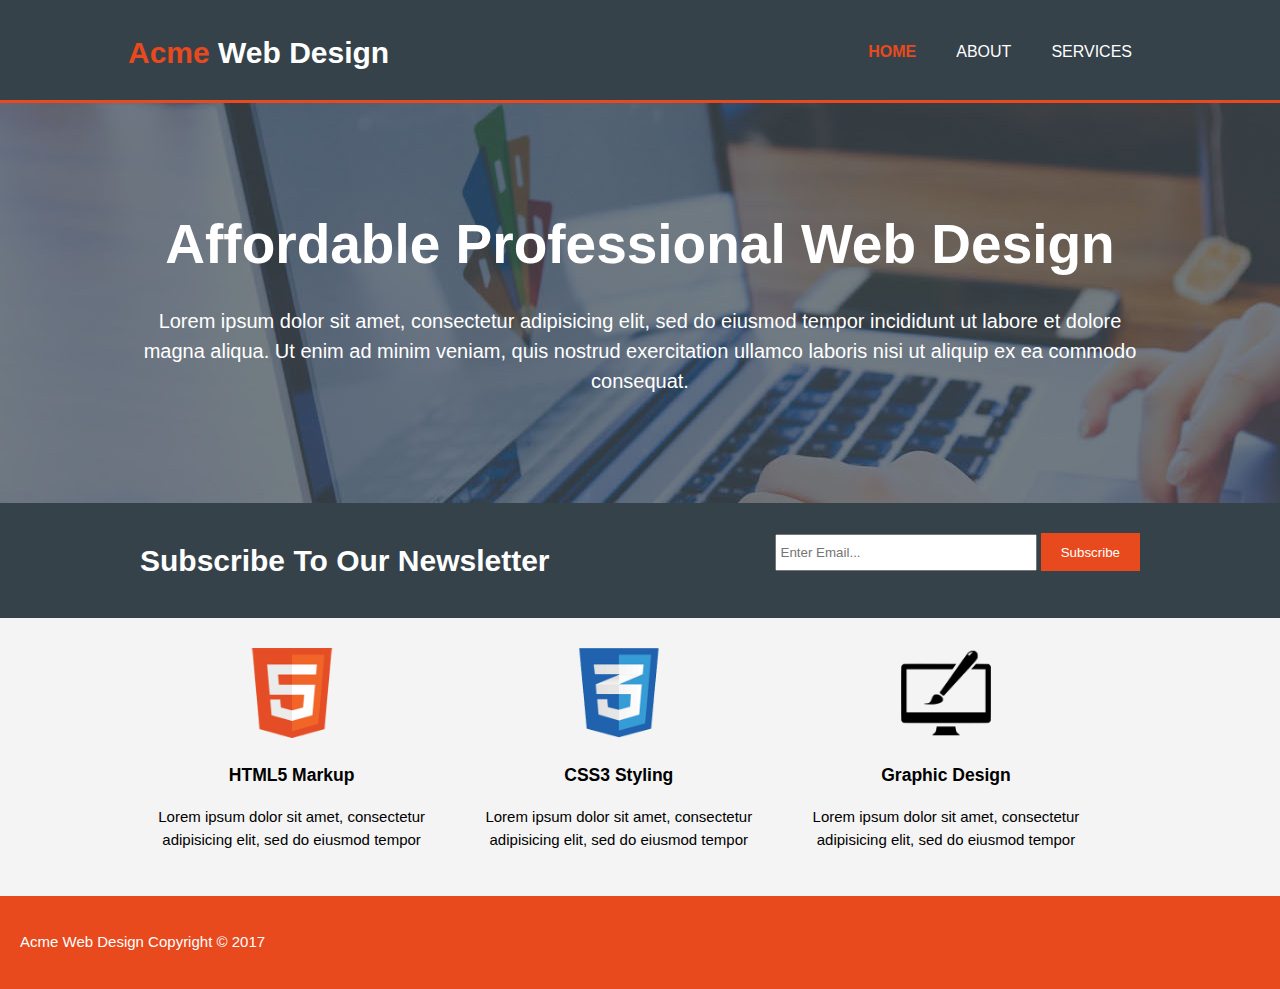
<file: index.html>
<!DOCTYPE html>
<html>
  <head>
    <meta charset="utf-8">
    <meta name="viewport" content="width=device-width">
    <meta name="decription" content="Practicing HTML coding">
    <title>Acme Web Design | Welcome</title>
    <link rel="stylesheet" href="./css/style.css">
  </head>
  <body>
    <header>
      <div class="container">
        <div id="branding">
          <h1><span class="highlight">Acme</span> Web Design</h1>
        </div>
          <nav>
            <ul>
              <li class="current"><a href="index.html">Home</a></li>
              <li><a href="about.html">About</a></li>
              <li><a href="services.html">Services</a></li>
            </ul>
          </nav>
      </div>
    </header>

    <section id="showcase">
      <div class="container">
        <h1>Affordable Professional Web Design</h1>
        <p>Lorem ipsum dolor sit amet, consectetur adipisicing elit, sed do eiusmod tempor incididunt ut labore et dolore magna aliqua. Ut enim ad minim veniam, quis nostrud exercitation ullamco laboris nisi ut aliquip ex ea commodo consequat.</p>
      </div>
    </section>

    <section id="newsletter">
      <div class="container">
        <h1>Subscribe To Our Newsletter</h1>
        <form>
          <input type="email" placeholder="Enter Email...">
          <button type="submit" class="button_1">Subscribe</button>
        </form>
      </div>
    </section>

    <section id="boxes">
      <div class="container">
        <div class="box">
          <img src="./img/logo_html.png" alt="HTML5 Logo">
          <h3>HTML5 Markup</h3>
          <p>Lorem ipsum dolor sit amet, consectetur adipisicing elit, sed do eiusmod tempor</p>
        </div>
        <div class="box">
          <img src="./img/logo_css.png" alt="HTML5 Logo">
          <h3>CSS3 Styling</h3>
          <p>Lorem ipsum dolor sit amet, consectetur adipisicing elit, sed do eiusmod tempor</p>
        </div>
        <div class="box">
          <img src="./img/logo_brush.png" alt="HTML5 Logo">
          <h3>Graphic Design</h3>
          <p>Lorem ipsum dolor sit amet, consectetur adipisicing elit, sed do eiusmod tempor</p>
        </div>
      </div>
    </section>

    <footer>
      <p>Acme Web Design Copyright &copy; 2017</p>
    </footer>
  </body>
</html>
</file>
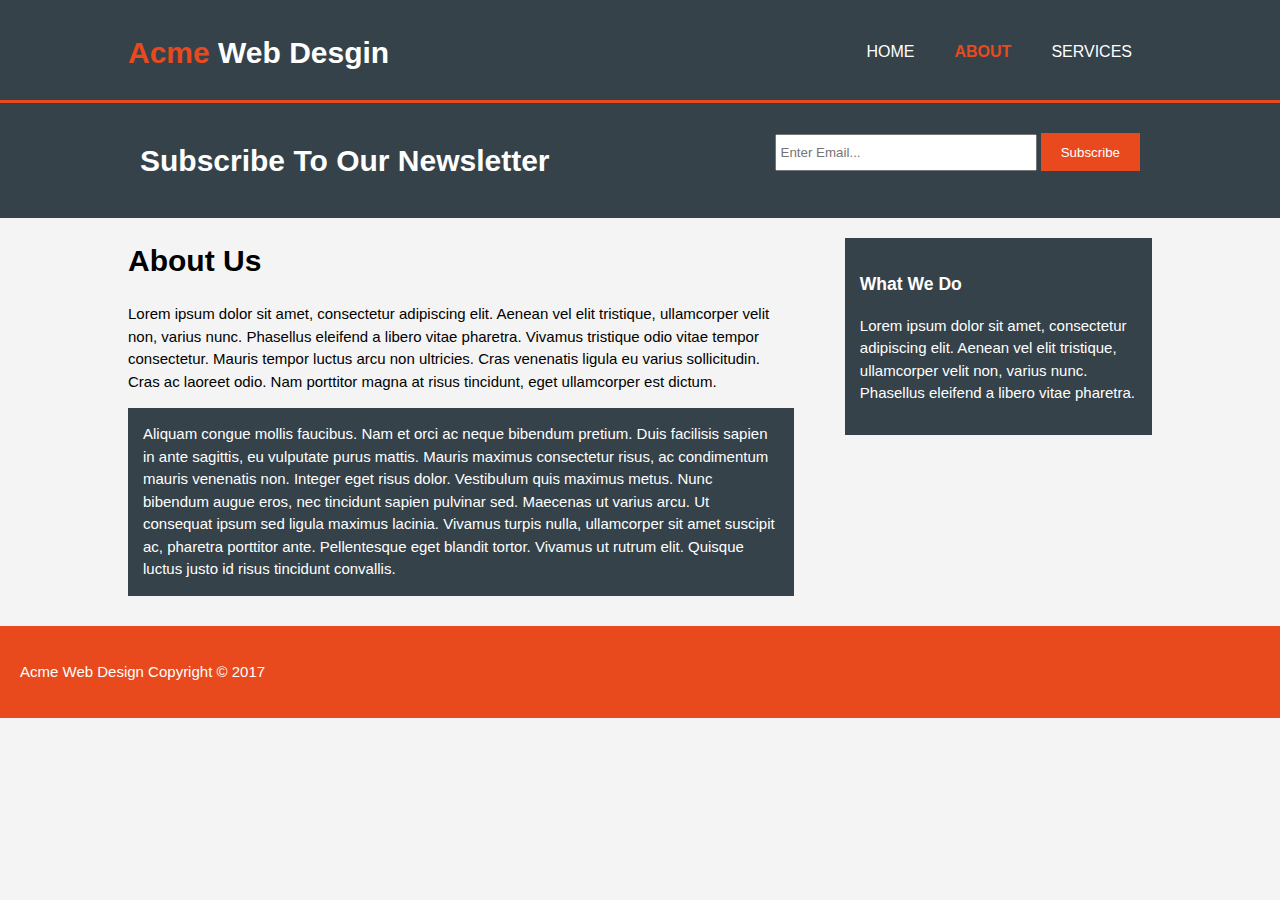
<file: about.html>
<!DOCTYPE html>
<html>
  <head>
    <meta charset="utf-8">
    <meta name="viewport" content="width=device-width">
    <meta name="decription" content="Practicing HTML coding">
    <title>Acme Web Design | About</title>
    <link rel="stylesheet" href="./css/style.css">
  </head>
  <body>
    <header>
      <div class="container">
        <div id="branding">
          <h1><span class="highlight">Acme</span> Web Desgin</h1>
        </div>
          <nav>
            <ul>
              <li><a href="index.html">Home</a></li>
              <li class="current"><a href="about.html">About</a></li>
              <li><a href="services.html">Services</a></li>
            </ul>
          </nav>
      </div>
    </header>

    <section id="newsletter">
      <div class="container">
        <h1>Subscribe To Our Newsletter</h1>
        <form>
          <input type="email" placeholder="Enter Email...">
          <button type="submit" class="button_1">Subscribe</button>
        </form>
      </div>
    </section>

    <section id="main">
      <div class="container">
        <article id="main-col">
          <h1 class="page-title">About Us</h1>
          <p>Lorem ipsum dolor sit amet, consectetur adipiscing elit. Aenean vel elit tristique, ullamcorper velit non, varius nunc. Phasellus eleifend a libero vitae pharetra. Vivamus tristique odio vitae tempor consectetur. Mauris tempor luctus arcu non ultricies. Cras venenatis ligula eu varius sollicitudin. Cras ac laoreet odio. Nam porttitor magna at risus tincidunt, eget ullamcorper est dictum.
          </p>
          <p class="dark">
Aliquam congue mollis faucibus. Nam et orci ac neque bibendum pretium. Duis facilisis sapien in ante sagittis, eu vulputate purus mattis. Mauris maximus consectetur risus, ac condimentum mauris venenatis non. Integer eget risus dolor. Vestibulum quis maximus metus. Nunc bibendum augue eros, nec tincidunt sapien pulvinar sed. Maecenas ut varius arcu. Ut consequat ipsum sed ligula maximus lacinia. Vivamus turpis nulla, ullamcorper sit amet suscipit ac, pharetra porttitor ante. Pellentesque eget blandit tortor. Vivamus ut rutrum elit. Quisque luctus justo id risus tincidunt convallis.
          </p>
        </article>

        <aside id="sidebar">
          <div class="dark">
          <h3>What We Do</h3>
          <p>Lorem ipsum dolor sit amet, consectetur adipiscing elit. Aenean vel elit tristique, ullamcorper velit non, varius nunc. Phasellus eleifend a libero vitae pharetra.
          </p>
        </div>
        </aside>
      </div>
    </section>

    <footer>
      <p>Acme Web Design Copyright &copy; 2017</p>
    </footer>
  </body>
</html>
</file>
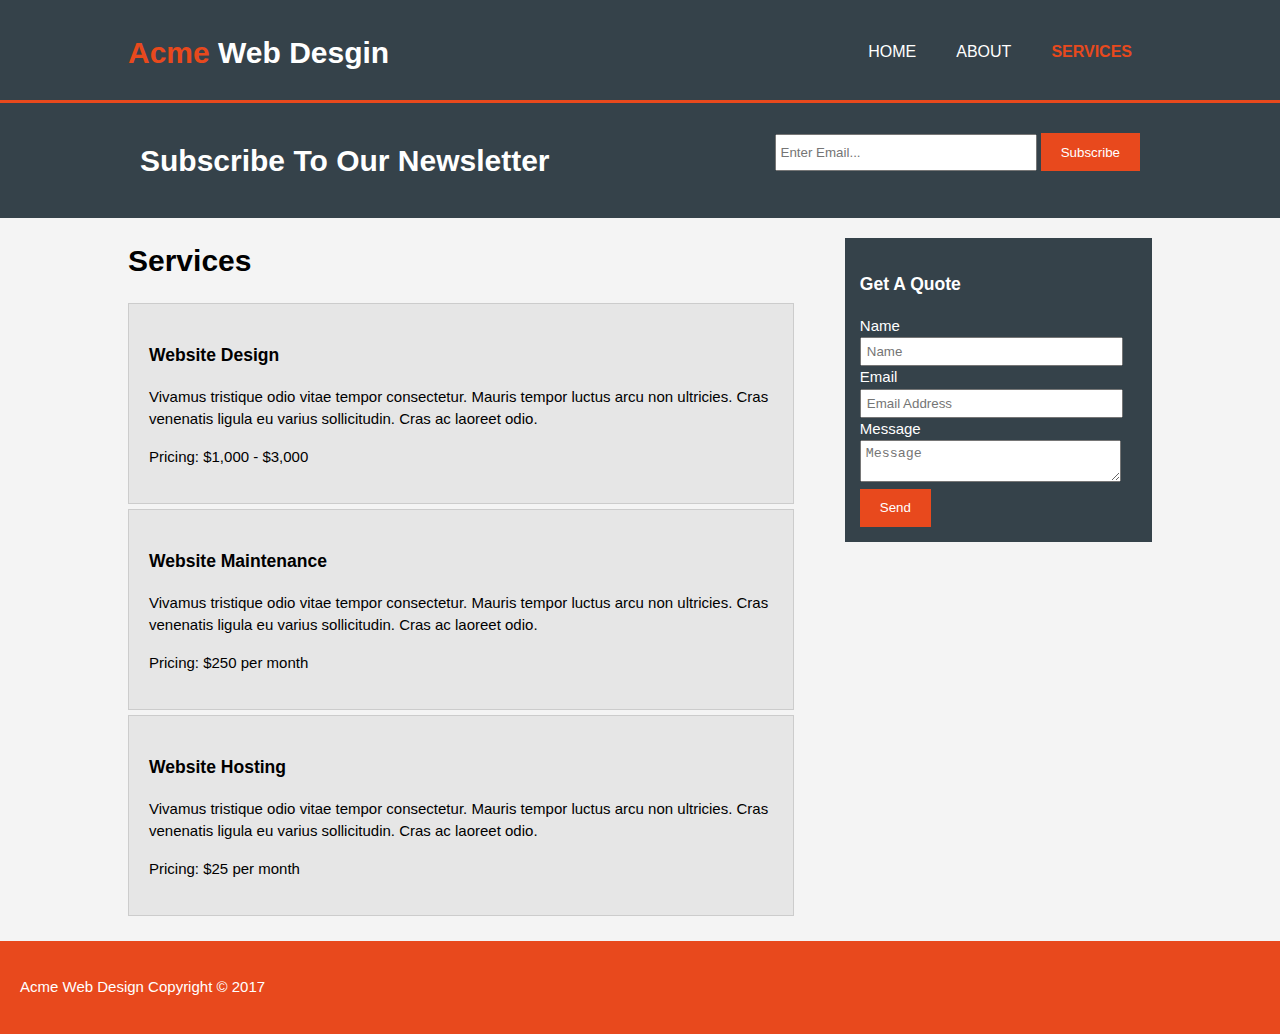
<file: services.html>
<!DOCTYPE html>
<html>
  <head>
    <meta charset="utf-8">
    <meta name="viewport" content="width=device-width">
    <meta name="decription" content="Practicing HTML coding">
    <title>Acme Web Design | Services</title>
    <link rel="stylesheet" href="./css/style.css">
  </head>
  <body>
    <header>
      <div class="container">
        <div id="branding">
          <h1><span class="highlight">Acme</span> Web Desgin</h1>
        </div>
          <nav>
            <ul>
              <li><a href="index.html">Home</a></li>
              <li><a href="about.html">About</a></li>
              <li  class="current"><a href="services.html">Services</a></li>
            </ul>
          </nav>
      </div>
    </header>

    <section id="newsletter">
      <div class="container">
        <h1>Subscribe To Our Newsletter</h1>
        <form>
          <input type="email" placeholder="Enter Email...">
          <button type="submit" class="button_1">Subscribe</button>
        </form>
      </div>
    </section>

    <section id="main">
      <div class="container">
        <article id="main-col">
          <h1 class="page-title">Services</h1>
          <ul id="services">
            <li>
              <h3>Website Design</h3>
              <p>Vivamus tristique odio vitae tempor consectetur. Mauris tempor luctus arcu non ultricies. Cras venenatis ligula eu varius sollicitudin. Cras ac laoreet odio. </p>
              <p>Pricing: $1,000 - $3,000</p>
            </li>
            <li>
              <h3>Website Maintenance</h3>
              <p>Vivamus tristique odio vitae tempor consectetur. Mauris tempor luctus arcu non ultricies. Cras venenatis ligula eu varius sollicitudin. Cras ac laoreet odio. </p>
              <p>Pricing: $250 per month</p>
            </li>
            <li>
              <h3>Website Hosting</h3>
              <p>Vivamus tristique odio vitae tempor consectetur. Mauris tempor luctus arcu non ultricies. Cras venenatis ligula eu varius sollicitudin. Cras ac laoreet odio. </p>
              <p>Pricing: $25 per month</p>
            </li>
          </ul>
        </article>

        <aside id="sidebar">
          <div class="dark">
          <h3>Get A Quote</h3>
          <form class="quote">
            <div>
              <label>Name</label><br>
              <input type="text" placeholder="Name">
            </div>
            <div>
              <label>Email</label><br>
              <input type="email" placeholder="Email Address">
            </div>
            <div>
              <label>Message</label><br>
              <textarea placeholder="Message"></textarea>
            </div>
            <button class="button_1" type="submit">Send</button>
          </form>
        </div>
        </aside>
      </div>
    </section>

    <footer>
      <p>Acme Web Design Copyright &copy; 2017</p>
    </footer>
  </body>
</html>
</file>
<file: css/style.css>
body{
  font-family: Arial, Helvetica, sans-serif;
  font-size:15px;
  line-height:1.5;
  /*font: 15px/1.5 Arial, Helvetica, sans-serif;*/
  padding: 0;
  margin: 0;
  background-color: #f4f4f4;
}

/*Global*/
.container{
  width: 80%;
  margin: auto;
  overflow: hidden;
}

ul{
  margin:0;
  padding:0;
}

.button_1{
  height: 38px;
  background: #e8491d;
  border: none;
  padding-left: 20px;
  padding-right: 20px;
  color: #ffffff;
}

.dark{
  padding: 15px;
  background: #35424a;
  color: #ffffff;
  margin-top: 10px;
  margin-bottom: 10px;
}

/*Header*/
header{
  background:#35424a;
  color: #ffffff;
  padding-top: 30px;
  min-height: 70px;
  border-bottom: #e8491d 3px solid;
}

header a{
  color: #ffffff;
  text-decoration: none;
  text-transform: uppercase;
  font-size: 16px;
}

header li{
  float:left;
  display: inline;
  padding: 0 20px 0 20px;
}

header #branding{
  float: left;
}

header #branding h1{
  margin:0;
}

header nav{
  float:right;
  margin-top: 10px;
}

header .highlight, header .current a{
  color:#e8491d;
  font-weight: bold;
}

header a:hover{
  color:#cccccc;
  font-weight: bold;
}

/*Showcase*/
#showcase{
  min-height:400px;
  background:url('../img/showcase.jpg') no-repeat 0 -400px;
  text-align: center;
  color: #ffffff;

}

#showcase h1{
  margin-top: 100px;
  font-size: 55px;
  margin-bottom: 10px;
}

#showcase p{
  font-size: 20px;
}

/*Newsletter*/
#newsletter{
  padding:15px;
  color: #ffffff;
  background: #35424a;
}

#newsletter h1{
  float: left;
}

#newsletter form{
  float: right;
  margin-top: 15px;
}

#newsletter input[type="email"]{
  padding: 4px;
  height: 25px;
  width:250px;
}

/*Boxes*/
#boxes{
  margin-top: 20px;
}

#boxes .box{
  float:left;
  width: 30%;
  padding: 10px;
  text-align: center;
}

#boxes .box img{
  width: 90px;
}

/*Sidebar*/
aside#sidebar{
  float: right;
  width: 30%;
  margin-top: 10px;
}

aside#sidebar .quote input, aside#sidebar .quote textarea{
  width: 90%;
  padding: 5px;
}

/*Main-col*/
article#main-col{
  float:left;
  width: 65%;
}

/*Services*/
ul#services li{
  list-style: none;
  padding: 20px;
  border: 1px solid #cccccc;
  margin-bottom: 5px;
  background: #e6e6e6;
}

/*Footer*/
footer{
  padding: 20px;
  margin-top: 20px;
  color: #ffffff;
  background-color: #e8491d;
  text-align: center:
}

/*Media Queries*/
@media(max-width: 768px){
  header #branding,
  header nav,
  header nav li,
  #newsletter h1,
  #newsletter form,
  #boxes .box,
  article#main-col,
  aside#sidebar{
    float:none;
    text-align: center;
    width:100%;
  }

  header {
    padding-bottom: 20px;
  }

  #showcase h1{
    margin-top: 40px;
  }

  #newsletter button, .quote button{
    display:block;
    width:100%;
  }

  #newsletter form input[type="email"], .quote input, .quote textarea{
    width: 100%;
    margin-bottom: 5px;
  }
}
</file>
